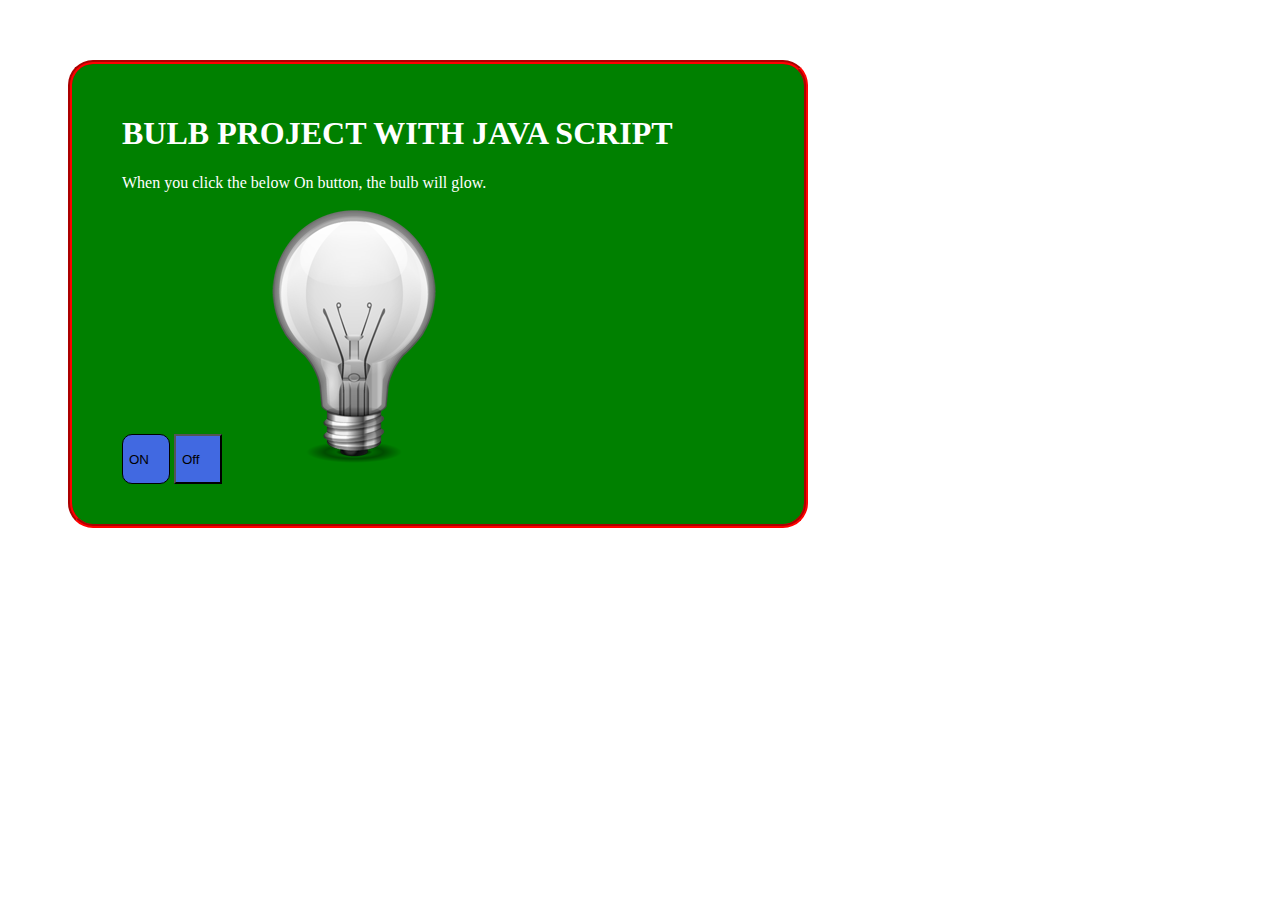
<file: bulb/index.html>
<!DOCTYPE>
<html>
 <head>
<title> BULB</title>
 </head>   
    
    <link rel ="stylesheet" href ="style.css">
<!--<frameset  cols="50%,*">
<frame>   </frame>
<frame>  </frame>
</frameset>-->
<body>
    <div style="padding-right:50px; padding-left:50px; padding-top:30px; padding-bottom:30px; border-style:groove; height:400px; width:50%;">
    
<h1> BULB PROJECT WITH JAVA SCRIPT</h1> 
        <p id="para1">When you click the below On button, the bulb will glow.</p>
<button  class ="onbutton"  id = "onButton" > ON</button>
    
<button class="offbutton" id="offButton" > Off</button>
    
    
 <script src="bulb.js"></script>
    <img src="off.png"  id="onpicture">
    </div> 
</body>
</html>


<!--
<img src="off.png"  id="ofButton">--!>
</file>
<file: bulb/style.css>
.onbutton{
    
    background-color:royalblue;
    height: 50px;
    padding-right: 20px;
    border-radius: 10px;
    border: 1px solid black;
    
}

.offbutton{
    
    background-color:royalblue;
    height: 50px;
    padding-right: 20px;
}
div{
	
    border:4px solid red;
    width:800px;
    margin:0 auto;
	background:green;
	color:white;
	border-radius: 25px;
	float:center;
	margin:60px;
	padding: 100px;
}
</file>
